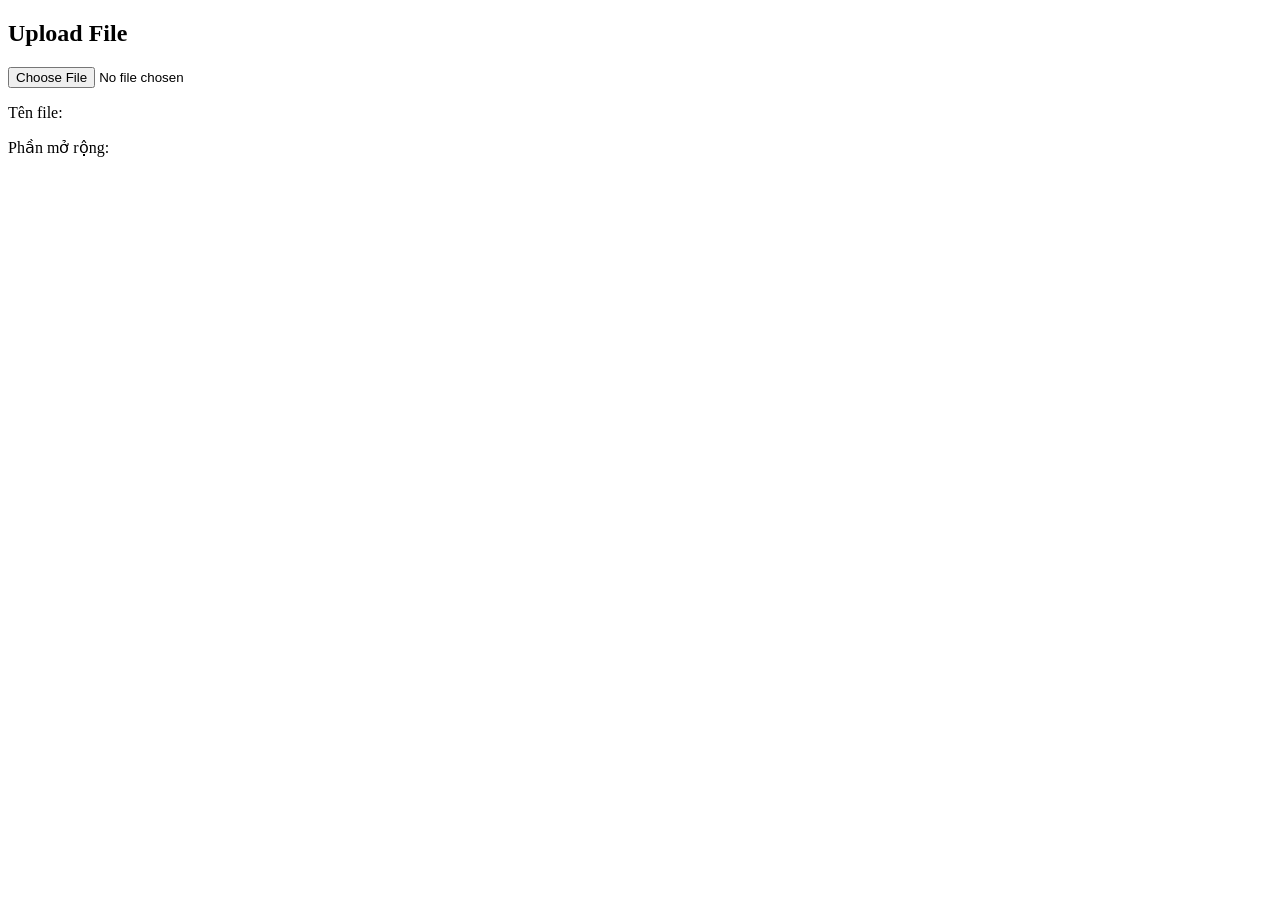
<file: 6651071084_JAVACRIPS_cau11/style.html>
<!DOCTYPE html>
<html>
<head>
    <meta charset="UTF-8">
    <title>Câu 11 - Upload File</title>
    <script src="https://code.jquery.com/jquery-3.7.1.min.js"></script>
</head>
<body>
    <h2>Upload File</h2>
    <input type="file" id="fileUpload">
    <p>Tên file: <span id="tenFile"></span></p>
    <p>Phần mở rộng: <span id="duoiFile"></span></p>
    <script>
        $(document).ready(function() {
            $("#fileUpload").change(function() {
                var file = this.files[0];

                if (file) {
                    var ten = file.name;
                    var viTri = ten.lastIndexOf(".");
                    var moRong = "";

                    if (viTri != -1) {
                        moRong = ten.substring(viTri + 1);
                    }

                    $("#tenFile").text(ten);
                    $("#duoiFile").text(moRong);
                }
            });
        });
    </script>

</body>
</html>
</file>
